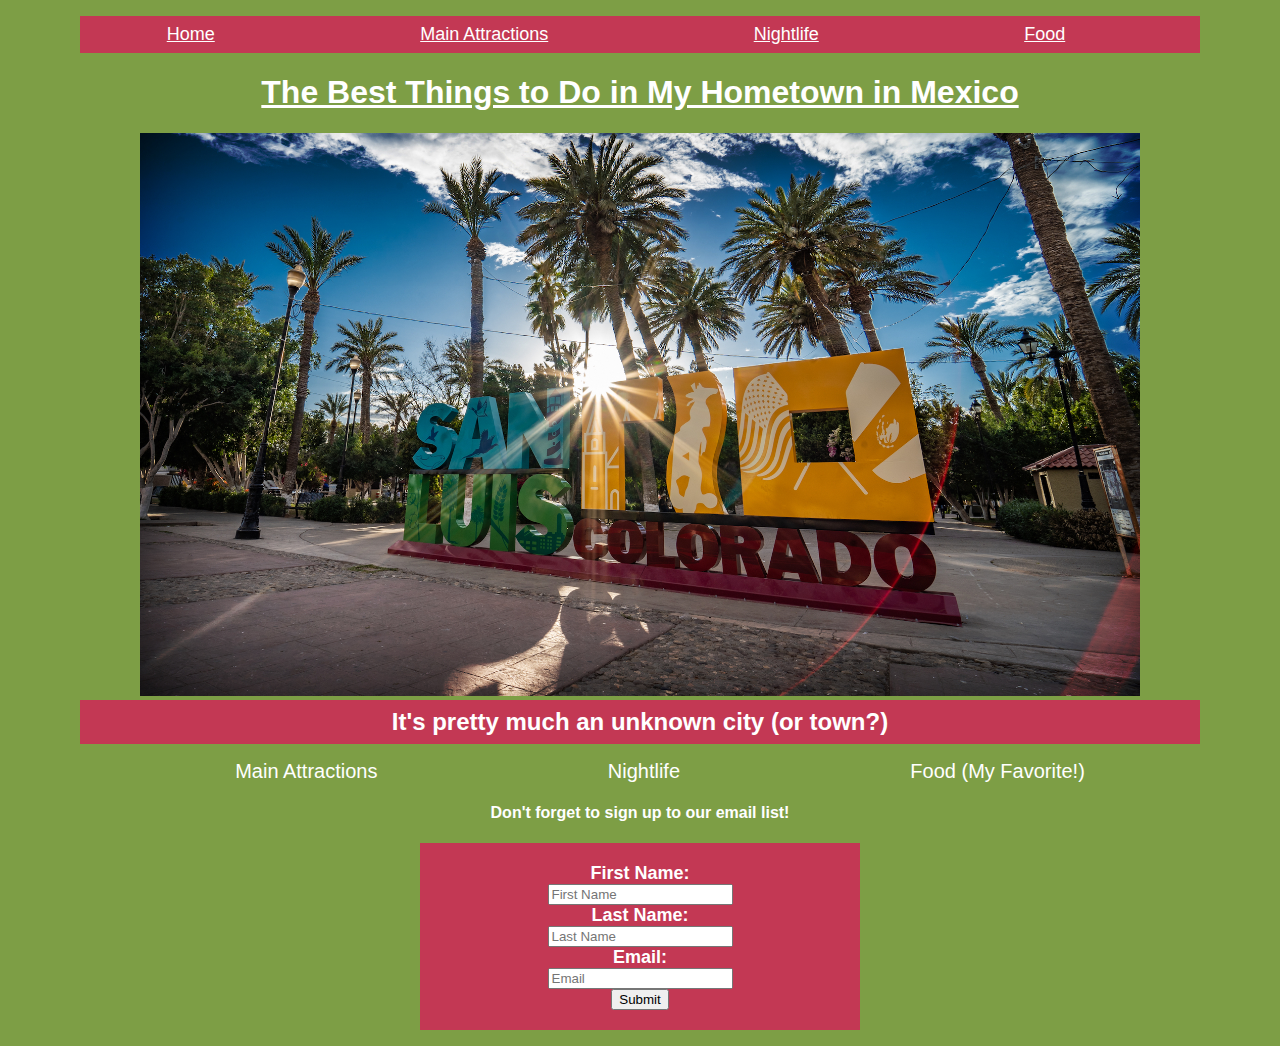
<file: index.html>
<!DOCTYPE html>
<html lang="en">
<head>
    <meta charset="UTF-8">
    <meta name="viewport" content="width=device-width, initial-scale=1.0">
    <title>HTML Solution - Home</title>
    <link rel="stylesheet" href="./styles.css">

</head>
<body>
    <!-- Create a website using only HTML. The website can be anything you like (within school guidelines) if it meets the following criteria:
    Create a homepage named index.html
    At least 3 pages with links to navigate between all pages present on each page.
    2 different size headers, a list, 3 images, a table, and a form. -->

   <nav class="navbar">
  
        <a href="./index.html">Home</a>
        <a href="./Main Attractions.html">Main Attractions</a>
        <a href="./Nightlife.html">Nightlife</a>
        <a href="./Food.html">Food</a>
   
   </nav>

    <h1>The Best Things to Do in My Hometown in Mexico</h1>

    <!---One image-->

    <img src="./images/LETRAS-DE-SAN-LUIS-SECCIÓN-LA-CIUDAD.jpg" width="1000"/>

    <h2> It's pretty much an unknown city (or town?) </h2>

    <!---list -->
    

    <ul id="todolist">
        <li>
            Main Attractions
        </li>
        <li> 
            Nightlife
        </li>
        <li>
            Food (My Favorite!)
        </li>
    </ul>

    <!---Smaller header-->
    <h4>Don't forget to sign up to our email list!</h4>

    <!---Sign up form-->

    <form>
        <label>First Name:</label>
        <input type="text" name="Firstname" placeholder="First Name"/>
        
        <label>Last Name:</label>
        <input type="text" name="lastname" placeholder="Last Name"/>
       
        <label>Email:</label>
        <input type="text" name="email" placeholder="Email"/>
        
        <button type="Submit">Submit</button>
    </form>

</body>
</html>
</file>
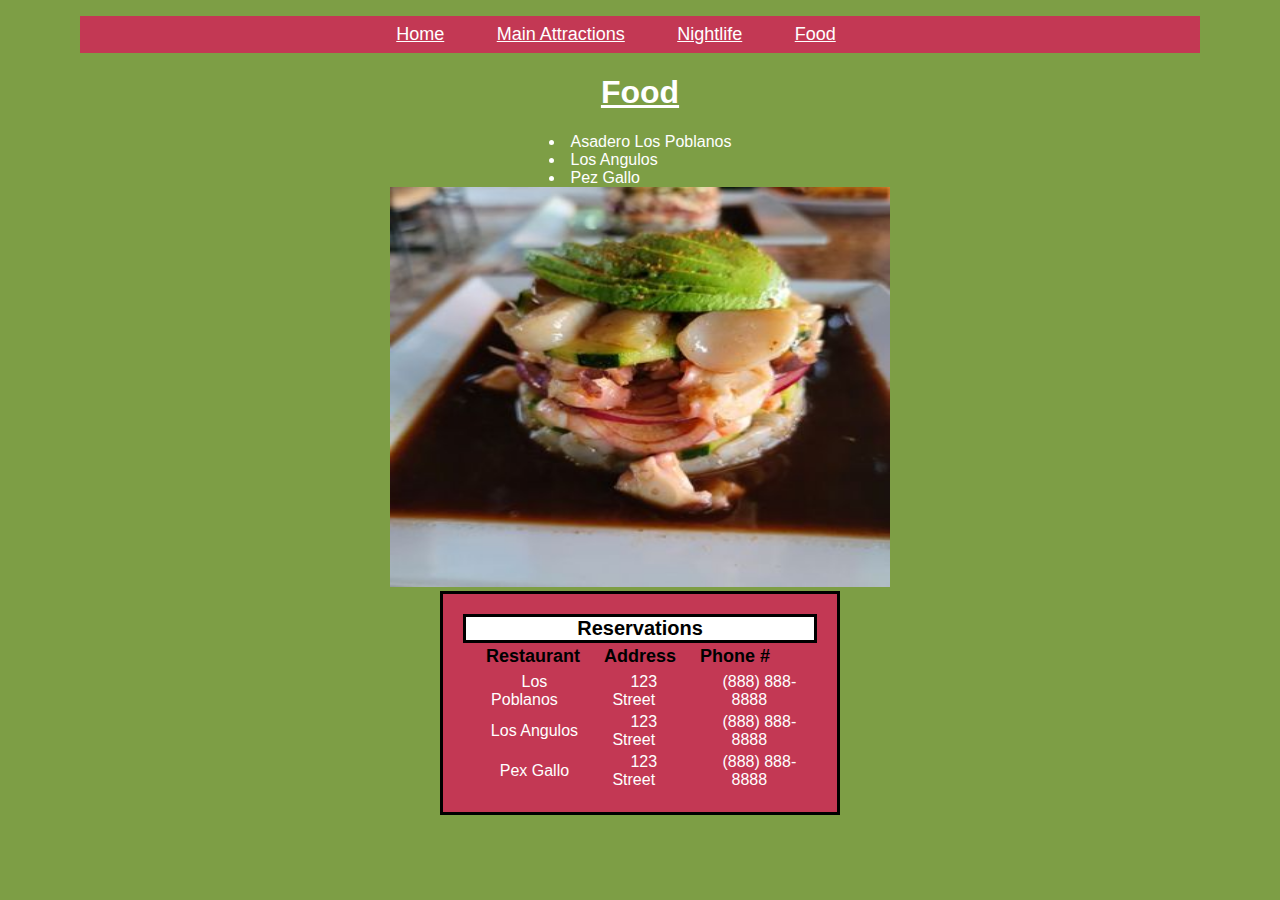
<file: Food.html>
<!DOCTYPE html>
<html lang="en">
<head>
    <meta charset="UTF-8">
    <meta name="viewport" content="width=device-width, initial-scale=1.0">
    <title>Document</title>
    <link rel="stylesheet" href="./styles.css">
</head>
<body>

    <nav class="navbar">
        <div>
            <a href="./index.html">Home</a>
            <a href="./Main Attractions.html">Main Attractions</a>
            <a href="./Nightlife.html">Nightlife</a>
            <a href="./Food.html">Food</a>
        </div>
    </nav>

    <div class="listheaders">

    <h1>Food</h1>


    <ul class="lists">
        <li>
            Asadero Los Poblanos
        </li>
        <li> 
            Los Angulos
        </li>
        <li>
            Pez Gallo
        </li>
    </ul>
    </div>

    <!--Two images-->

    <img class="img" src="./images/tostada.jpg" width="300"/>

    <!--Table-->

    <table>
        <caption> Reservations </caption>
        <thead>
        <tr>
            <th>Restaurant</th>
            <th>Address</th>
            <th>Phone #</th>
        </tr>
        </thead>

        <tbody>
        <tr>
            <td>Los Poblanos</td>
            <td>123 Street</td>
            <td>(888) 888-8888</td>
        </tr>

        <tr>
            <td>Los Angulos</td>
            <td>123 Street</td>
            <td>(888) 888-8888</td>
        </tr>

        <tr>
            <td>Pex Gallo</td>
            <td>123 Street</td>
            <td>(888) 888-8888</td>
        </tr>
    </tbody>

    </table>


    

</body>
</html>
</file>
<file: styles.css>
body {

  margin: 1rem 5rem;
  background-color: rgb(125, 158, 69);
  font-family: Verdana, Geneva, Tahoma, sans-serif;
  text-align: center;
  color: white;
 

}

/* --- ELEMENTS --- */

h1 {
    text-decoration: underline;
    text-align: center;
}

h2 {
   
    align-items: center;
    background-color: rgb(195, 56, 84);
    text-align: center;
    margin: 0 auto;
    padding: 0.5rem;
    display: block;
    

}

/* --- CLASS SELECTORS --- */
/* --- NAV --- */

.navbar {
    display: flex;
    justify-content: space-around;
    align-items: center;
    background-color: rgb(195, 56, 84);
    padding: 0.5rem;

}

.navbar a {
    color: white;
    margin-right: 3rem;
    font-size: large;
}

.navbar a:hover {
    color: black;
}

/* --- LISTS ---*/

.listheaders {
    text-align: center;
}

ul.lists {

    list-style-type: disc;
    list-style-position: inside;
    display: inline-block;
    text-align: left;
    margin: 0 auto;
    padding-left: 0;
}

.lists li {
    margin-left: 0px;
}

.img {
        width: 500px; 
        height: 400px; 
    
}
/* --- ID SELECTORS ---*/

#todolist {
    display: flex;
    justify-content: space-around;
    flex-wrap: wrap;
}

#todolist li {
    text-align: center;
    list-style-type: none;
    color: white;
    font-size: 20px;
}

/* --- TABLE --- */

table {
    display:flex;
    flex-direction: column;
    max-width: 400px;
    background-color: rgb(195, 56, 84);
    color: white;
    padding: 20px;
    margin: 0 auto;
    border: 3px solid black
    

}

table caption {
    font-size: 20px;
    font-weight: 600;
    border: 3px solid black;
    background-color: white;
    color: black;
    align-items: center;


}

thead {
    color: black;
    font-size: 18px;
   
}

th,
tr {
    text-indent: 20px;
}

/*--- FORM ---*/

form {
display:flex;
flex-direction: column;
max-width: 400px;
background-color: rgb(195, 56, 84);
padding: 20px;
margin: 0 auto;
align-items: center;
}

form label {
    color: white;
    font-weight: 600;
    font-size: large;
    text-align: center;
}

form buttom {
    padding: 5pxl;
    letter-spacing: 20px;
    font-weight: 600;
}
</file>
